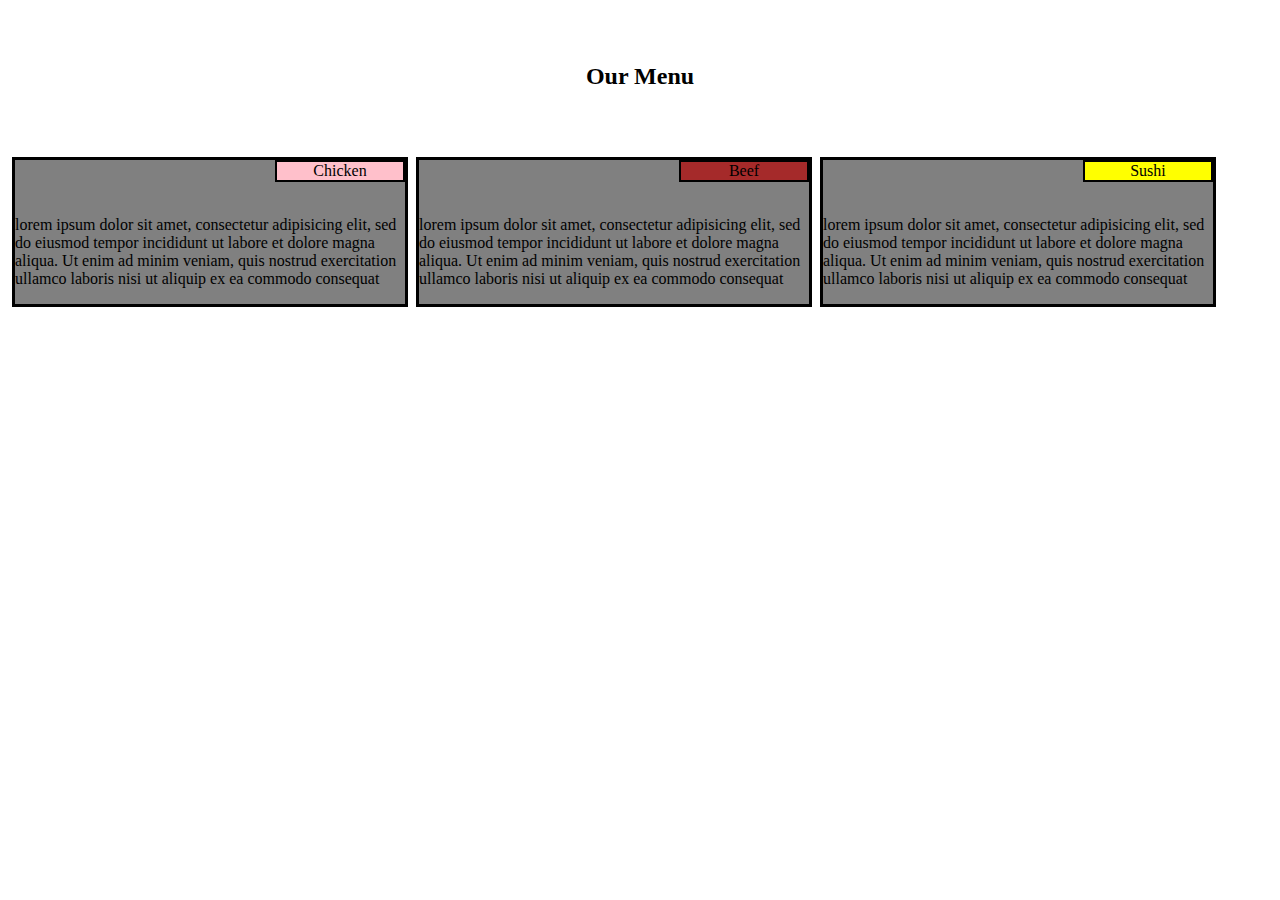
<file: module 2 solution/index.html>
<!DOCTYPE html>
<html lang="en">
<head>
    <meta charset="UTF-8">
    <title>Index</title>
    <link rel="stylesheet" href="style.css">
</head>
<body>
    <head><h2>Our Menu</h2></head>
    <div>
        <header id="f1">Chicken</header><br>
    <p>lorem ipsum dolor sit amet, consectetur adipisicing elit, sed do eiusmod tempor incididunt ut labore et dolore magna aliqua. Ut enim ad minim veniam, quis nostrud exercitation ullamco laboris nisi ut aliquip ex ea commodo consequat</p>
    </div>
    <div>
        <header id="f2">Beef</header><br>
        <p>lorem ipsum dolor sit amet, consectetur adipisicing elit, sed do eiusmod tempor incididunt ut labore et dolore magna aliqua. Ut enim ad minim veniam, quis nostrud exercitation ullamco laboris nisi ut aliquip ex ea commodo consequat</p>
    </div>
    <div id="r1">
        <header id="f3">Sushi</header><br>
        <p>lorem ipsum dolor sit amet, consectetur adipisicing elit, sed do eiusmod tempor incididunt ut labore et dolore magna aliqua. Ut enim ad minim veniam, quis nostrud exercitation ullamco laboris nisi ut aliquip ex ea commodo consequat</p>
    </div>
</body>
</html>
</file>
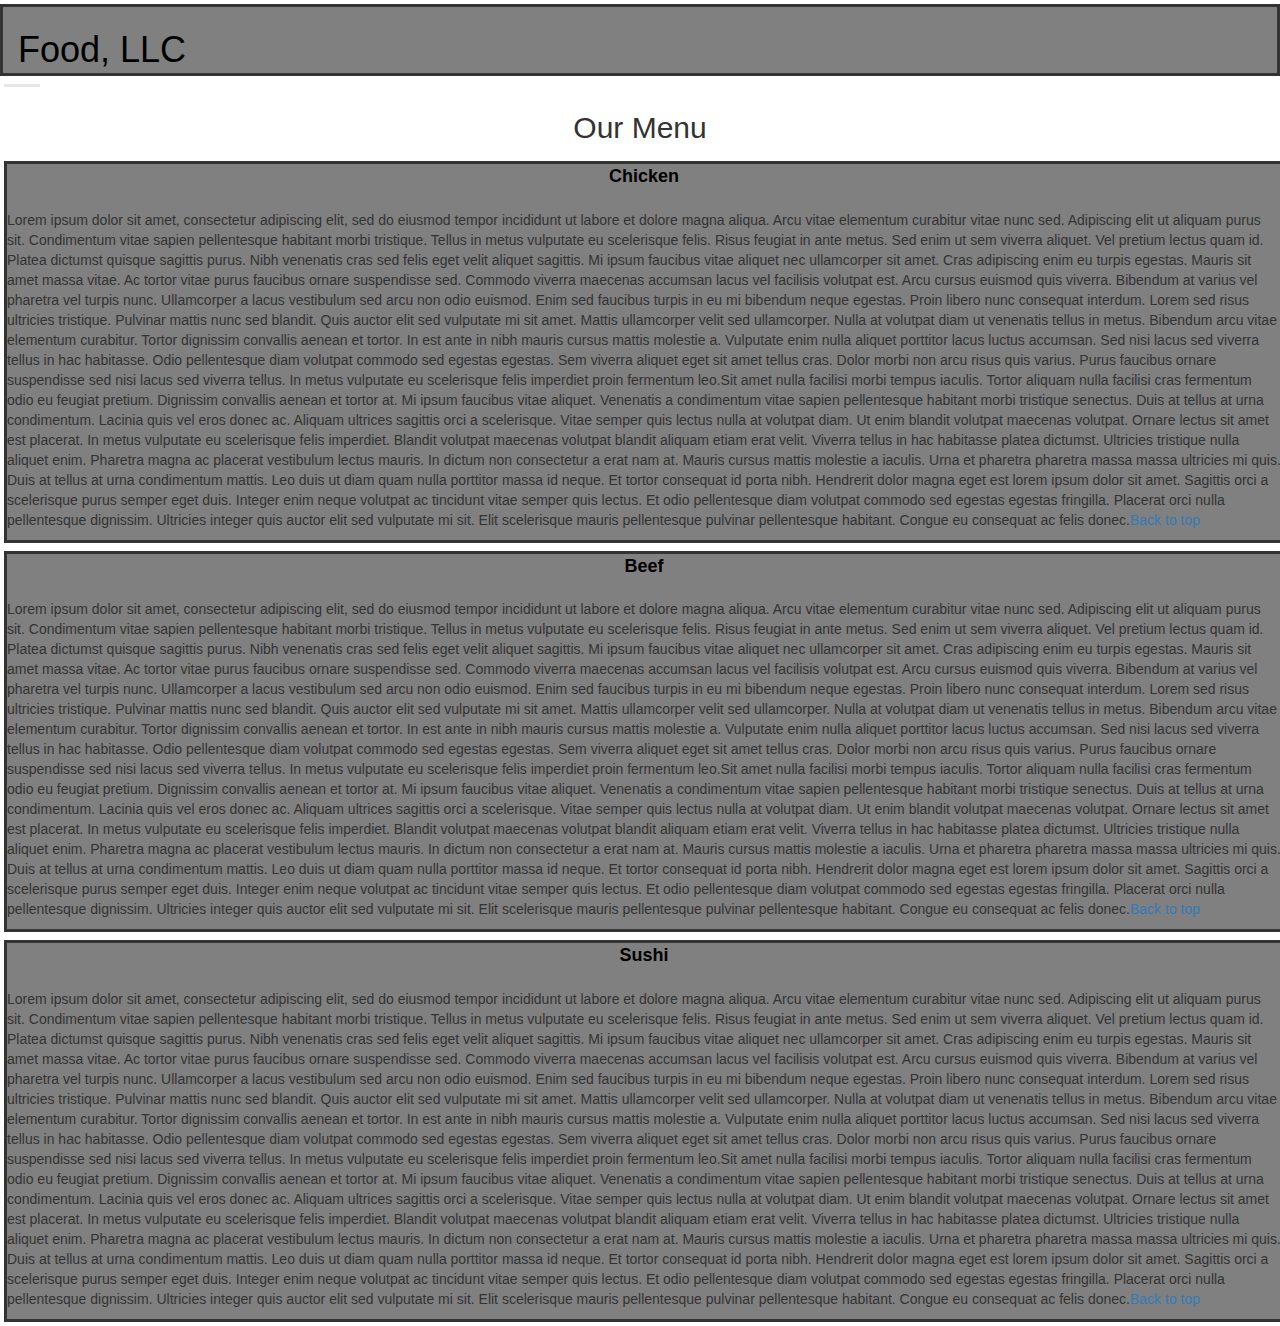
<file: module 3 solution/index.html>
<!DOCTYPE html>
<html lang="en">
<head>
    <meta charset="UTF-8">
    <title>Index</title>
    <link rel="stylesheet" href="css/bootstrap.min.css">
    <link rel="stylesheet" href="style.css">
</head>
<body>
    <nav id="header-nav" class="navbar navbar-default"> 
        <div class="container" id="c">
            <div class="navbar-header" id="header">
                <div class="navbar-brand" id="brand">
                    <a href="index.html" class="pull-left" id="tittle">
                        <h1 id="tit">Food, LLC</h1><!--bootstrap default-->
                    </a>
                </div>    
            </div>
            <button type="button" class="navbar-toggle collapsed" data-toggle="collapse" data-target="#collapsable-nav" aria-expanded="false" class="hidden-lg visible-sm" >
                <span class="icon-bar"></span>
                <span class="icon-bar"></span>
                <span class="icon-bar"></span>
              </button>
        </div>
        <div id="collapsable-nav" class="collapse navbar-collapse">
            <ul id="nav-list" class="nav navbar-nav navbar-right">
                <li>
                    <a href="#f1" class="hidden-lg hidden-md hidden-sm">
                    <header class="drop" class="hidden-lg hidden-md hidden-sm" >Chicken</header>
                    </a>
                </li>
                <li>
                    <a href="#f2" class="hidden-lg hidden-md hidden-sm">
                    <header class="drop" class="hidden-lg hidden-md hidden-sm" >Beef</header>
                    </a>
                </li> 
                <li>
                    <a href="#f3" class="hidden-lg hidden-md hidden-sm">
                    <header class="drop" class="hidden-lg hidden-md hidden-sm" >Sushi</header>
                    </a>
                </li>     
            </ul>
        </div>        
    </nav>
    <head><h2>Our Menu</h2></head>
    <div>
        <header id="f1">Chicken</header><br>
        <p>Lorem ipsum dolor sit amet, consectetur adipiscing elit, sed do eiusmod tempor incididunt ut labore et dolore magna aliqua. Arcu vitae elementum curabitur vitae nunc sed. Adipiscing elit ut aliquam purus sit. Condimentum vitae sapien pellentesque habitant morbi tristique. Tellus in metus vulputate eu scelerisque felis. Risus feugiat in ante metus. Sed enim ut sem viverra aliquet. Vel pretium lectus quam id. Platea dictumst quisque sagittis purus. Nibh venenatis cras sed felis eget velit aliquet sagittis. Mi ipsum faucibus vitae aliquet nec ullamcorper sit amet. Cras adipiscing enim eu turpis egestas. Mauris sit amet massa vitae. Ac tortor vitae purus faucibus ornare suspendisse sed. Commodo viverra maecenas accumsan lacus vel facilisis volutpat est. Arcu cursus euismod quis viverra. Bibendum at varius vel pharetra vel turpis nunc. Ullamcorper a lacus vestibulum sed arcu non odio euismod. Enim sed faucibus turpis in eu mi bibendum neque egestas.

            Proin libero nunc consequat interdum. Lorem sed risus ultricies tristique. Pulvinar mattis nunc sed blandit. Quis auctor elit sed vulputate mi sit amet. Mattis ullamcorper velit sed ullamcorper. Nulla at volutpat diam ut venenatis tellus in metus. Bibendum arcu vitae elementum curabitur. Tortor dignissim convallis aenean et tortor. In est ante in nibh mauris cursus mattis molestie a. Vulputate enim nulla aliquet porttitor lacus luctus accumsan. Sed nisi lacus sed viverra tellus in hac habitasse. Odio pellentesque diam volutpat commodo sed egestas egestas. Sem viverra aliquet eget sit amet tellus cras. Dolor morbi non arcu risus quis varius. Purus faucibus ornare suspendisse sed nisi lacus sed viverra tellus. In metus vulputate eu scelerisque felis imperdiet proin fermentum leo.Sit amet nulla facilisi morbi tempus iaculis. Tortor aliquam nulla facilisi cras fermentum odio eu feugiat pretium. Dignissim convallis aenean et tortor at. Mi ipsum faucibus vitae aliquet. Venenatis a condimentum vitae sapien pellentesque habitant morbi tristique senectus. Duis at tellus at urna condimentum. Lacinia quis vel eros donec ac. Aliquam ultrices sagittis orci a scelerisque. Vitae semper quis lectus nulla at volutpat diam. Ut enim blandit volutpat maecenas volutpat. Ornare lectus sit amet est placerat. In metus vulputate eu scelerisque felis imperdiet. Blandit volutpat maecenas volutpat blandit aliquam etiam erat velit. Viverra tellus in hac habitasse platea dictumst. Ultricies tristique nulla aliquet enim. Pharetra magna ac placerat vestibulum lectus mauris. In dictum non consectetur a erat nam at. Mauris cursus mattis molestie a iaculis.

            Urna et pharetra pharetra massa massa ultricies mi quis. Duis at tellus at urna condimentum mattis. Leo duis ut diam quam nulla porttitor massa id neque. Et tortor consequat id porta nibh. Hendrerit dolor magna eget est lorem ipsum dolor sit amet. Sagittis orci a scelerisque purus semper eget duis. Integer enim neque volutpat ac tincidunt vitae semper quis lectus. Et odio pellentesque diam volutpat commodo sed egestas egestas fringilla. Placerat orci nulla pellentesque dignissim. Ultricies integer quis auctor elit sed vulputate mi sit. Elit scelerisque mauris pellentesque pulvinar pellentesque habitant. Congue eu consequat ac felis donec.<a href="#">Back to top</a></p>
    </div>
    <div>
        <header id="f2">Beef</header><br>
        <p>Lorem ipsum dolor sit amet, consectetur adipiscing elit, sed do eiusmod tempor incididunt ut labore et dolore magna aliqua. Arcu vitae elementum curabitur vitae nunc sed. Adipiscing elit ut aliquam purus sit. Condimentum vitae sapien pellentesque habitant morbi tristique. Tellus in metus vulputate eu scelerisque felis. Risus feugiat in ante metus. Sed enim ut sem viverra aliquet. Vel pretium lectus quam id. Platea dictumst quisque sagittis purus. Nibh venenatis cras sed felis eget velit aliquet sagittis. Mi ipsum faucibus vitae aliquet nec ullamcorper sit amet. Cras adipiscing enim eu turpis egestas. Mauris sit amet massa vitae. Ac tortor vitae purus faucibus ornare suspendisse sed. Commodo viverra maecenas accumsan lacus vel facilisis volutpat est. Arcu cursus euismod quis viverra. Bibendum at varius vel pharetra vel turpis nunc. Ullamcorper a lacus vestibulum sed arcu non odio euismod. Enim sed faucibus turpis in eu mi bibendum neque egestas.

            Proin libero nunc consequat interdum. Lorem sed risus ultricies tristique. Pulvinar mattis nunc sed blandit. Quis auctor elit sed vulputate mi sit amet. Mattis ullamcorper velit sed ullamcorper. Nulla at volutpat diam ut venenatis tellus in metus. Bibendum arcu vitae elementum curabitur. Tortor dignissim convallis aenean et tortor. In est ante in nibh mauris cursus mattis molestie a. Vulputate enim nulla aliquet porttitor lacus luctus accumsan. Sed nisi lacus sed viverra tellus in hac habitasse. Odio pellentesque diam volutpat commodo sed egestas egestas. Sem viverra aliquet eget sit amet tellus cras. Dolor morbi non arcu risus quis varius. Purus faucibus ornare suspendisse sed nisi lacus sed viverra tellus. In metus vulputate eu scelerisque felis imperdiet proin fermentum leo.Sit amet nulla facilisi morbi tempus iaculis. Tortor aliquam nulla facilisi cras fermentum odio eu feugiat pretium. Dignissim convallis aenean et tortor at. Mi ipsum faucibus vitae aliquet. Venenatis a condimentum vitae sapien pellentesque habitant morbi tristique senectus. Duis at tellus at urna condimentum. Lacinia quis vel eros donec ac. Aliquam ultrices sagittis orci a scelerisque. Vitae semper quis lectus nulla at volutpat diam. Ut enim blandit volutpat maecenas volutpat. Ornare lectus sit amet est placerat. In metus vulputate eu scelerisque felis imperdiet. Blandit volutpat maecenas volutpat blandit aliquam etiam erat velit. Viverra tellus in hac habitasse platea dictumst. Ultricies tristique nulla aliquet enim. Pharetra magna ac placerat vestibulum lectus mauris. In dictum non consectetur a erat nam at. Mauris cursus mattis molestie a iaculis.

            Urna et pharetra pharetra massa massa ultricies mi quis. Duis at tellus at urna condimentum mattis. Leo duis ut diam quam nulla porttitor massa id neque. Et tortor consequat id porta nibh. Hendrerit dolor magna eget est lorem ipsum dolor sit amet. Sagittis orci a scelerisque purus semper eget duis. Integer enim neque volutpat ac tincidunt vitae semper quis lectus. Et odio pellentesque diam volutpat commodo sed egestas egestas fringilla. Placerat orci nulla pellentesque dignissim. Ultricies integer quis auctor elit sed vulputate mi sit. Elit scelerisque mauris pellentesque pulvinar pellentesque habitant. Congue eu consequat ac felis donec.<a href="#">Back to top</a></p>
    </div>
    <div id="r1">
        <header id="f3">Sushi</header><br>
        <p>Lorem ipsum dolor sit amet, consectetur adipiscing elit, sed do eiusmod tempor incididunt ut labore et dolore magna aliqua. Arcu vitae elementum curabitur vitae nunc sed. Adipiscing elit ut aliquam purus sit. Condimentum vitae sapien pellentesque habitant morbi tristique. Tellus in metus vulputate eu scelerisque felis. Risus feugiat in ante metus. Sed enim ut sem viverra aliquet. Vel pretium lectus quam id. Platea dictumst quisque sagittis purus. Nibh venenatis cras sed felis eget velit aliquet sagittis. Mi ipsum faucibus vitae aliquet nec ullamcorper sit amet. Cras adipiscing enim eu turpis egestas. Mauris sit amet massa vitae. Ac tortor vitae purus faucibus ornare suspendisse sed. Commodo viverra maecenas accumsan lacus vel facilisis volutpat est. Arcu cursus euismod quis viverra. Bibendum at varius vel pharetra vel turpis nunc. Ullamcorper a lacus vestibulum sed arcu non odio euismod. Enim sed faucibus turpis in eu mi bibendum neque egestas.

            Proin libero nunc consequat interdum. Lorem sed risus ultricies tristique. Pulvinar mattis nunc sed blandit. Quis auctor elit sed vulputate mi sit amet. Mattis ullamcorper velit sed ullamcorper. Nulla at volutpat diam ut venenatis tellus in metus. Bibendum arcu vitae elementum curabitur. Tortor dignissim convallis aenean et tortor. In est ante in nibh mauris cursus mattis molestie a. Vulputate enim nulla aliquet porttitor lacus luctus accumsan. Sed nisi lacus sed viverra tellus in hac habitasse. Odio pellentesque diam volutpat commodo sed egestas egestas. Sem viverra aliquet eget sit amet tellus cras. Dolor morbi non arcu risus quis varius. Purus faucibus ornare suspendisse sed nisi lacus sed viverra tellus. In metus vulputate eu scelerisque felis imperdiet proin fermentum leo.Sit amet nulla facilisi morbi tempus iaculis. Tortor aliquam nulla facilisi cras fermentum odio eu feugiat pretium. Dignissim convallis aenean et tortor at. Mi ipsum faucibus vitae aliquet. Venenatis a condimentum vitae sapien pellentesque habitant morbi tristique senectus. Duis at tellus at urna condimentum. Lacinia quis vel eros donec ac. Aliquam ultrices sagittis orci a scelerisque. Vitae semper quis lectus nulla at volutpat diam. Ut enim blandit volutpat maecenas volutpat. Ornare lectus sit amet est placerat. In metus vulputate eu scelerisque felis imperdiet. Blandit volutpat maecenas volutpat blandit aliquam etiam erat velit. Viverra tellus in hac habitasse platea dictumst. Ultricies tristique nulla aliquet enim. Pharetra magna ac placerat vestibulum lectus mauris. In dictum non consectetur a erat nam at. Mauris cursus mattis molestie a iaculis.

            Urna et pharetra pharetra massa massa ultricies mi quis. Duis at tellus at urna condimentum mattis. Leo duis ut diam quam nulla porttitor massa id neque. Et tortor consequat id porta nibh. Hendrerit dolor magna eget est lorem ipsum dolor sit amet. Sagittis orci a scelerisque purus semper eget duis. Integer enim neque volutpat ac tincidunt vitae semper quis lectus. Et odio pellentesque diam volutpat commodo sed egestas egestas fringilla. Placerat orci nulla pellentesque dignissim. Ultricies integer quis auctor elit sed vulputate mi sit. Elit scelerisque mauris pellentesque pulvinar pellentesque habitant. Congue eu consequat ac felis donec.<a href="#">Back to top</a></p>
    </div>
    <script src="js/jquery-2.1.4.min.js"></script>
    <script src="js/bootstrap.min.js"></script>
</body>
</html>
</file>
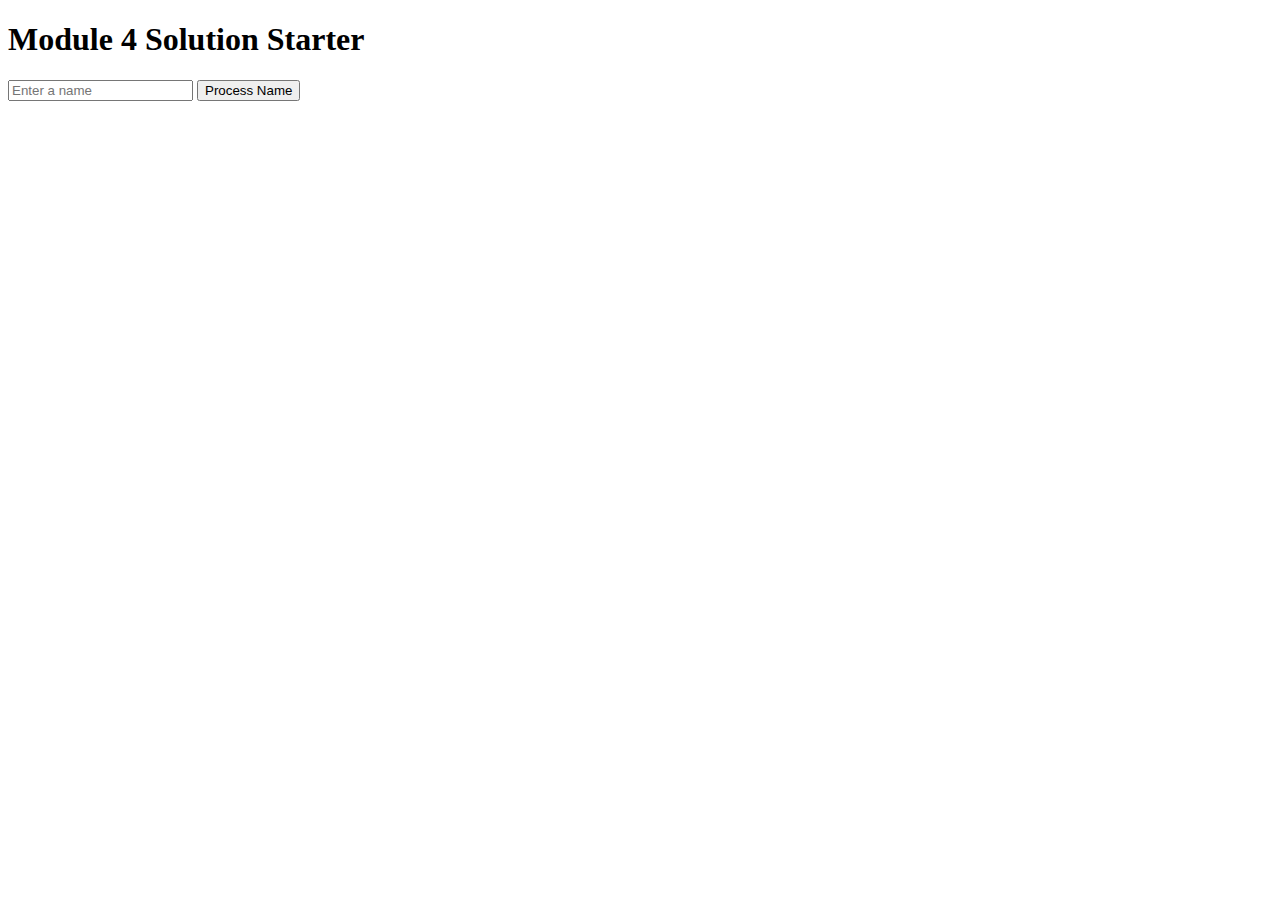
<file: module 4 solution/index.html>
<!DOCTYPE html>
<html>
<head>
  <meta charset="utf-8">
  <title>Module 4 Solution Starter</title>
</head>
<body>
  <h1>Module 4 Solution Starter</h1>

  <input type="text" id="nameInput" placeholder="Enter a name">
  <button onclick="processNames()">Process Name</button>
  <div id="content"></div>

  <script src="SpeakHello.js"></script>
  <script src="SpeakGoodBye.js"></script>
  <script src="script.js"></script>
</body>
</html>
</file>
<file: module 2 solution/style.css>
*{
    box-sizing: border-box;
}
h2{
    margin:5%;
    text-align: center;
}
div{
    background: grey;
    border: solid;
    float: left;
    width: 31.33%;
    margin: 4px;
}
header{
    text-align:center;
    border: solid 2px;
    margin-left: 66.66%;
}
#f1{
    background: pink;
}
#f2{
    background-color: brown;
}
#f3{
    background-color: yellow;
}
@media (min-width: 768px) and (max-width: 991px){
    div{
        width:48%;
        margin: 4px;
    }
    #r1{
        width:98%;
        margin: 4px;
    }
}
@media(min-width: 0px) and (max-width: 767px){
    div{
        width:100%;
    }
}
</file>
<file: module 3 solution/style.css>
*{
    box-sizing: border-box;
}
h2{
    margin:1%;
    text-align: center;
}
div{
    background: grey;
    border: solid;
    float: left;
    width: 100%;
    margin: 4px;
}
header{
    font-weight: bolder;
    font-size:large;
    text-align:center;
}
#c{
    width: 100%;
}
#header{
    border: none;
    width:auto;
}
#brand{
    border-style: none;
    width: auto;
}
#tittle:hover{
    text-decoration: none;
}
#tit{
    text-decoration: none;
    color: black;
    margin: 0px;
}
#tit:hover{
    text-decoration: none;
    color: black;
}
header{
    color: black;
}
.drop{
    background-color: white;
    padding: auto;
    font-size: large;
}
#header-nav{
    background: none;
    border:none;
}
#colapsable-nav{
    border: none;
}
</file>
